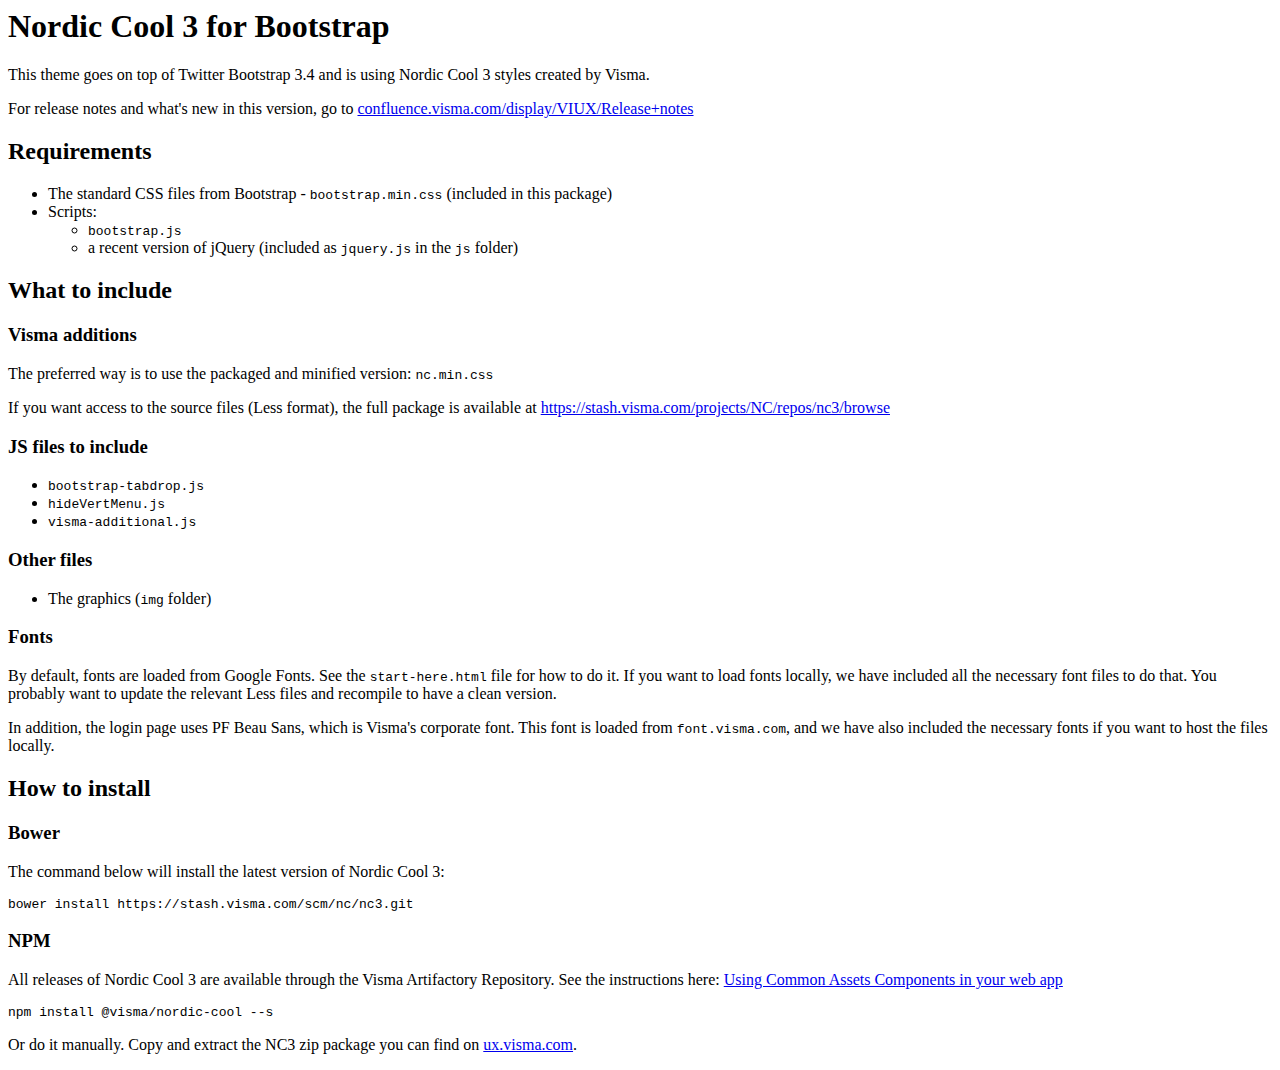
<file: nc3-3.10.0/README.html>
<html>
      <head>
        <meta charset="UTF-8">
        <title>README.md</title>
      </head>
      <body>
        <h1 id="nordic-cool-3-for-bootstrap">Nordic Cool 3 for Bootstrap</h1>
<p>This theme goes on top of Twitter Bootstrap 3.4 and is using Nordic Cool 3 styles created by Visma.</p>
<p>For release notes and what&#39;s new in this version, go to <a href="https://confluence.visma.com/display/VIUX/Release+notes">confluence.visma.com/display/VIUX/Release+notes</a></p>
<h2 id="requirements">Requirements</h2>
<ul>
<li>The standard CSS files from Bootstrap - <code>bootstrap.min.css</code> (included in this package)</li>
<li>Scripts:<ul>
<li><code>bootstrap.js</code></li>
<li>a recent version of jQuery (included as <code>jquery.js</code> in the <code>js</code> folder)</li>
</ul>
</li>
</ul>
<h2 id="what-to-include">What to include</h2>
<h3 id="visma-additions">Visma additions</h3>
<p>The preferred way is to use the packaged and minified version: <code>nc.min.css</code></p>
<p>If you want access to the source files (Less format), the full package is available at <a href="https://stash.visma.com/projects/NC/repos/nc3/browse">https://stash.visma.com/projects/NC/repos/nc3/browse</a></p>
<h3 id="js-files-to-include">JS files to include</h3>
<ul>
<li><code>bootstrap-tabdrop.js</code></li>
<li><code>hideVertMenu.js</code></li>
<li><code>visma-additional.js</code></li>
</ul>
<h3 id="other-files">Other files</h3>
<ul>
<li>The graphics (<code>img</code> folder)</li>
</ul>
<h3 id="fonts">Fonts</h3>
<p>By default, fonts are loaded from Google Fonts. See the <code>start-here.html</code> file for how to do it. If you want to load fonts locally, we have included all the necessary font files to do that. You probably want to update the relevant Less files and recompile to have a clean version.</p>
<p>In addition, the login page uses PF Beau Sans, which is Visma&#39;s corporate font. This font is loaded from <code>font.visma.com</code>, and we have also included the necessary fonts if you want to host the files locally. </p>
<h2 id="how-to-install">How to install</h2>
<h3 id="bower">Bower</h3>
<p>The command below will install the latest version of Nordic Cool 3:</p>
<pre><code>bower install https://stash.visma.com/scm/nc/nc3.git
</code></pre><h3 id="npm">NPM</h3>
<p>All releases of Nordic Cool 3 are available through the Visma Artifactory Repository. See the instructions here: <a href="https://confluence.visma.com/display/VIUX/Using+Common+Assets+Components+in+your+web+app">Using Common Assets Components in your web app</a></p>
<pre><code>npm install @visma/nordic-cool --s
</code></pre><p>Or do it manually. Copy and extract the NC3 zip package you can find on <a href="http://ux.visma.com/weblibrary/latest/">ux.visma.com</a>.</p>

      </body>
    </html>
</file>
